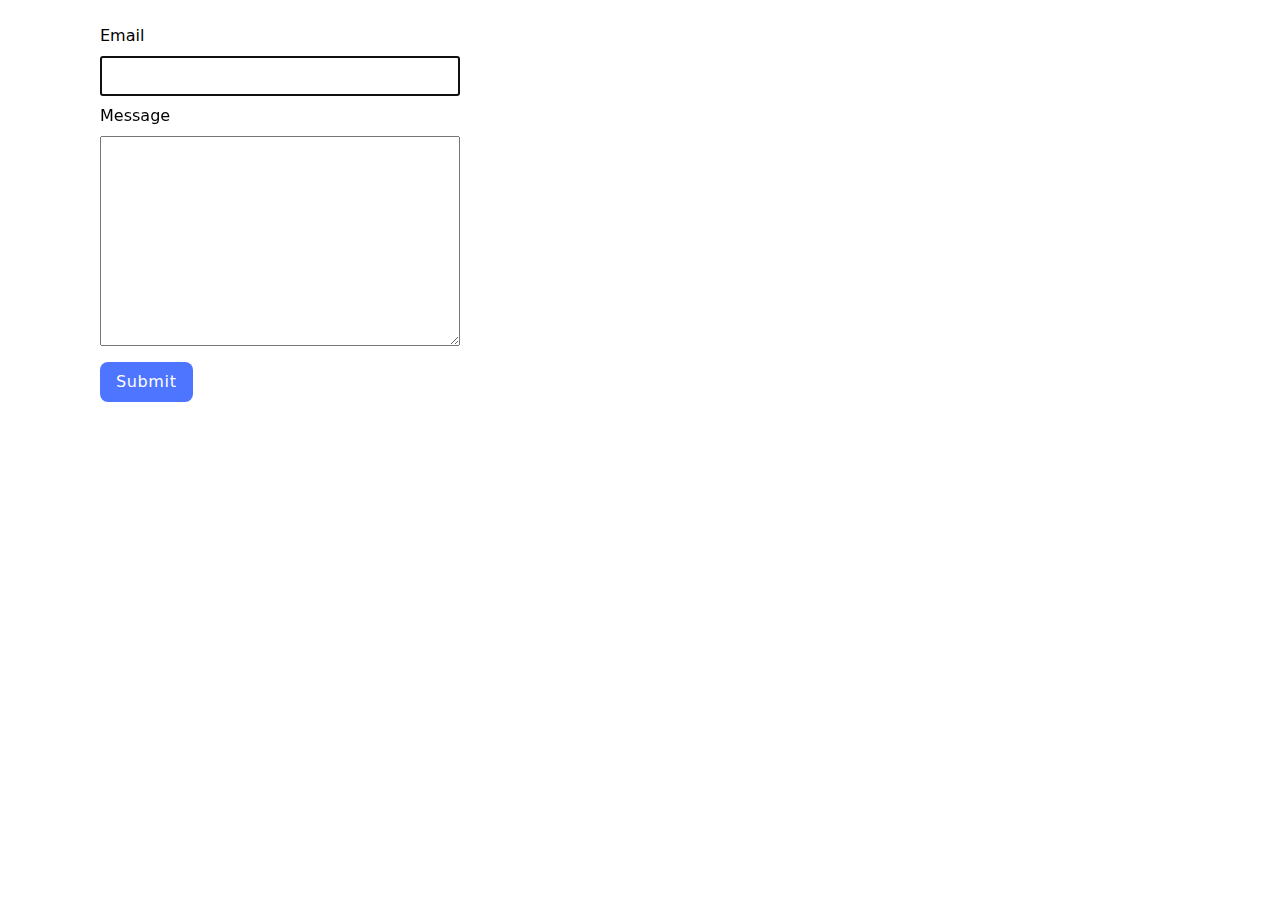
<file: src/2-form.html>
<!DOCTYPE html>
<html lang="en">
  <head>
    <meta charset="UTF-8" />
    <meta name="viewport" content="width=device-width, initial-scale=1.0" />
    <title>Document</title>
    <link
      rel="stylesheet"
      href="https://cdnjs.cloudflare.com/ajax/libs/modern-normalize/2.0.0/modern-normalize.min.css"
    />
    <link rel="stylesheet" href="./css/styles.css" />
  </head>
  <body>
    <header></header>
    <main>
      <section>
        <div class="container">
          <form class="feedback-form" autocomplete="off">
            <label>
              Email
              <input type="email" name="email" autofocus />
            </label>
            <label>
              Message
              <textarea class="message" name="message" rows="8"></textarea>
            </label>
            <button class="btn-blue" type="submit">Submit</button>
          </form>
        </div>
      </section>
    </main>
    <footer></footer>
    <script type="module" src="./js/2-form.js"></script>
  </body>
</html>
</file>
<file: src/css/styles.css>
@import url('https://fonts.googleapis.com/css2?family=Montserrat:ital,wght@0,100..900;1,100..900&display=swap');
@import url('./reset.css');
@import url('./common.css');
@import url('./header.css');
@import url('./gallery.css');
@import url('./form.css');
:root {
  font-family: Montserrat, sans-serif;
  font-size: 16px;
  line-height: 1.5;
  font-weight: 400;
}
</file>
